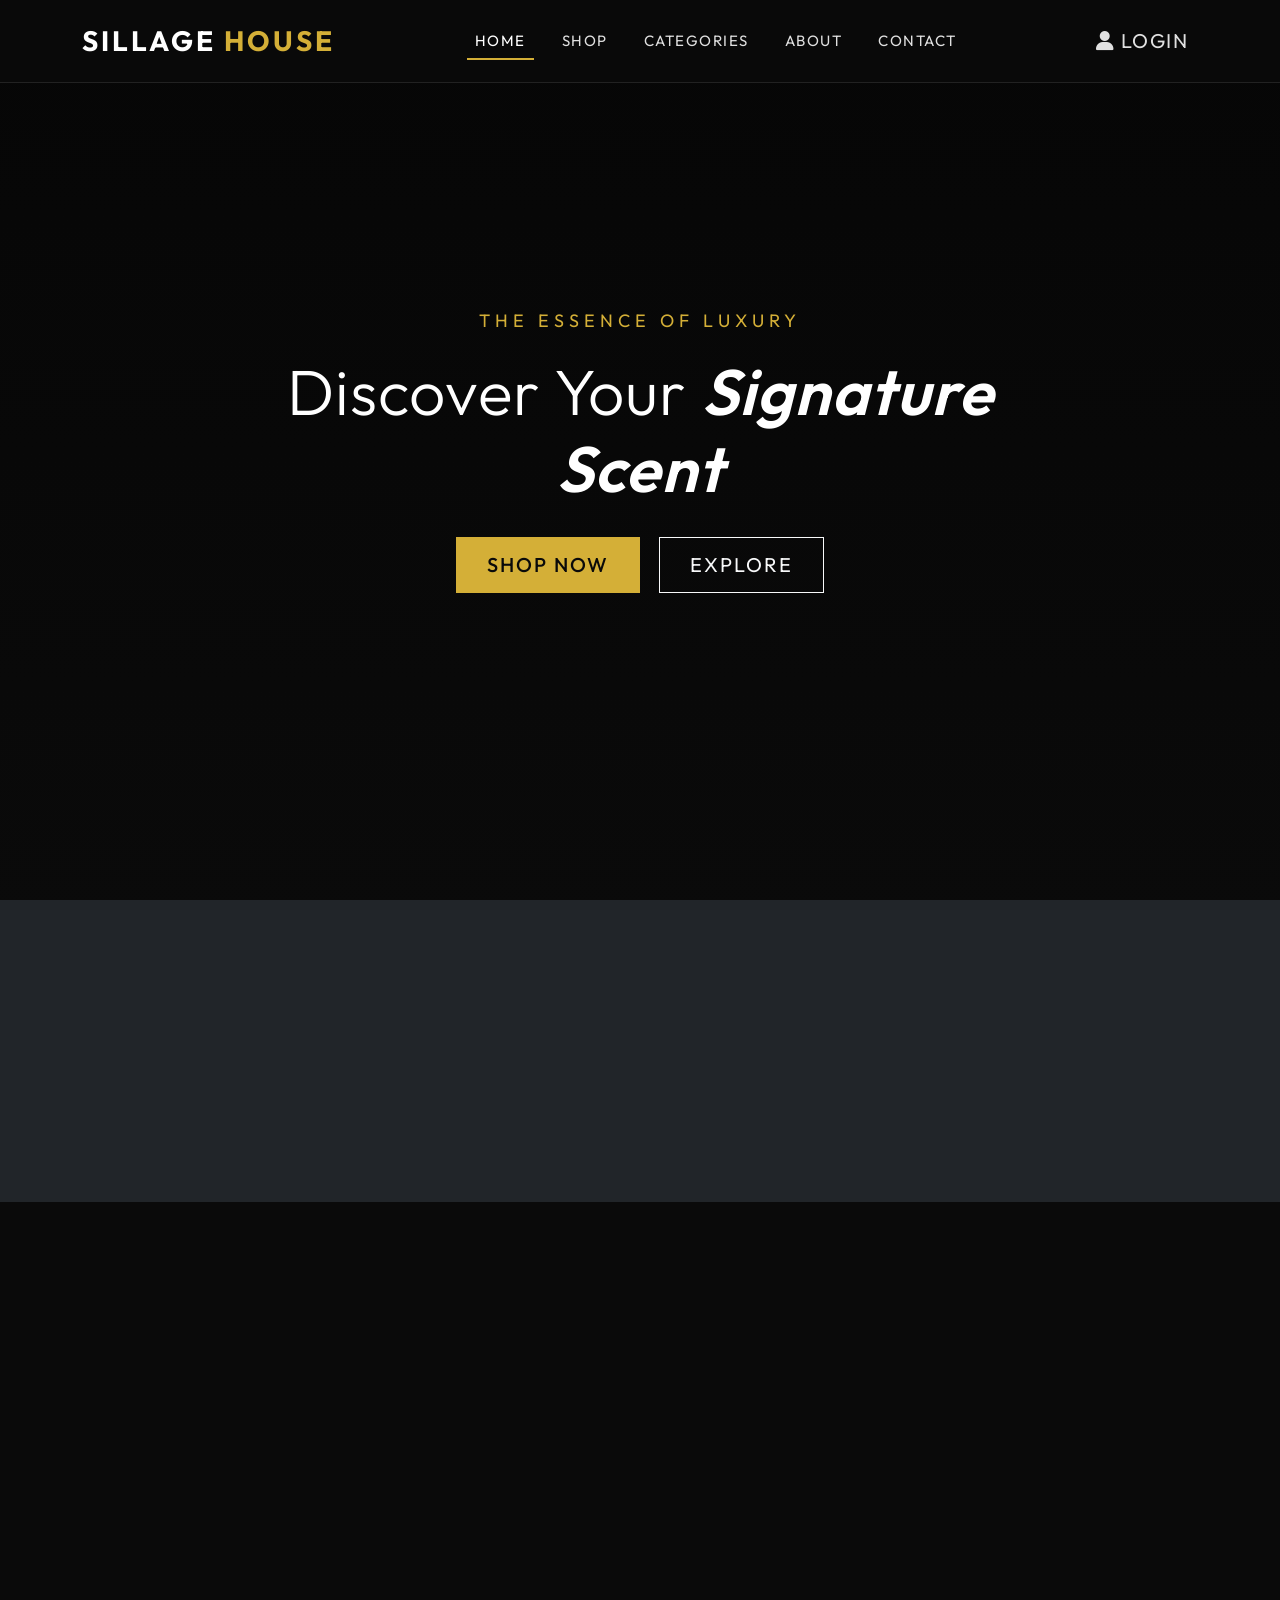
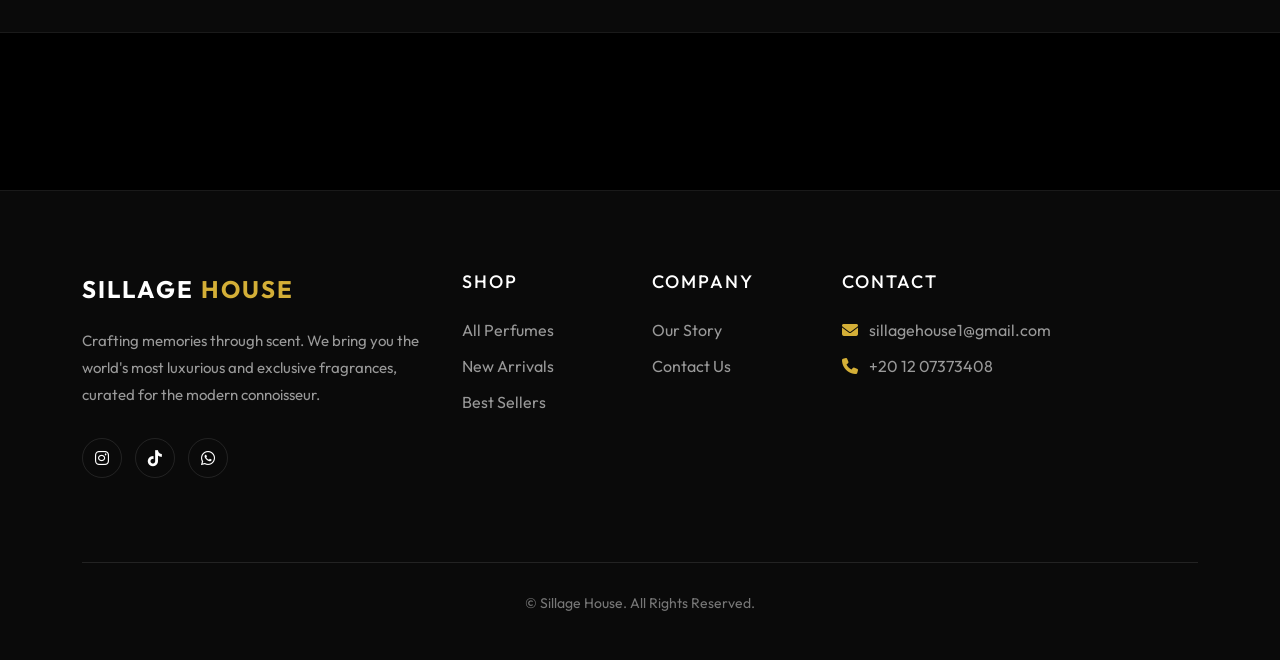
<file: index.html>
<!DOCTYPE html>
<html lang="en">
<head>
  <meta charset="UTF-8">
  <meta name="viewport" content="width=device-width, initial-scale=1.0">
  <title>Sillage House | Luxury Perfumes</title>
  
  <!-- Bootstrap 5 CSS -->
  <link href="https://cdn.jsdelivr.net/npm/bootstrap@5.3.0/dist/css/bootstrap.min.css" rel="stylesheet">
  <!-- Font Awesome -->
  <link rel="stylesheet" href="https://cdnjs.cloudflare.com/ajax/libs/font-awesome/6.4.0/css/all.min.css">
  
  <!-- Custom CSS -->
  <link rel="stylesheet" href="css/style.css">
  <link rel="stylesheet" href="css/responsive.css">
  <link rel="icon" type="image/jpeg" href="images/logo.jpg">
</head>
<body>

  <!-- Navbar -->
  <nav class="navbar navbar-expand-lg fixed-top">
    <div class="container">
      <a class="navbar-brand" href="index.html">Sillage <span>House</span></a>
      <button class="navbar-toggler" type="button" data-bs-toggle="collapse" data-bs-target="#navbarNav">
        <i class="fas fa-bars"></i>
      </button>
      
      <div class="collapse navbar-collapse" id="navbarNav">
        <ul class="navbar-nav mx-auto">
          <li class="nav-item"><a class="nav-link active" href="index.html">Home</a></li>
          <li class="nav-item"><a class="nav-link" href="shop.html">Shop</a></li>
          <li class="nav-item"><a class="nav-link" href="categories.html">Categories</a></li>
          <li class="nav-item"><a class="nav-link" href="about.html">About</a></li>
          <li class="nav-item"><a class="nav-link" href="contact.html">Contact</a></li>
        </ul>
        <div class="nav-icons d-flex">
          <div id="login-nav-item">
            <a href="login.html" class="nav-link"><i class="fas fa-user"></i> Login</a>
          </div>
        </div>
      </div>
    </div>
  </nav>

  <!-- Hero Section -->
  <section class="hero-section">
    <div class="hero-bg"></div>
    <div class="container relative">
      <div class="hero-content text-white">
        <span class="hero-subtitle">The Essence of Luxury</span>
        <h1 class="hero-title">Discover Your <strong>Signature Scent</strong></h1>
        <div class="hero-actions">
          <a href="shop.html" class="btn btn-gold btn-lg me-3">Shop Now</a>
          <a href="categories.html" class="btn btn-outline-light btn-lg" style="border-radius:0; padding:12px 30px; text-transform:uppercase; letter-spacing:2px;">Explore</a>
        </div>
      </div>
    </div>
  </section>

  <!-- Quote Section -->
  <section class="section-padding bg-dark text-center">
    <div class="container fade-in-section">
      <h2 class="text-gold" style="font-weight: 300; font-style: italic; font-size: 2rem; max-width: 800px; margin: 0 auto; line-height: 1.6;">
        "Welcome to the world of Sillage — where every scent is crafted to leave a signature, not just a fragrance."
      </h2>
    </div>
  </section>


  <!-- Promotional Banner -->
  <section class="promo-banner fade-in-section">
    <div class="container">
      <h2>The Exclusive Niche Collection</h2>
      <p class="text-white mb-4" style="max-width: 600px; margin: 0 auto; letter-spacing: 1px;">Discover our rarest blends curated for connoisseurs who demand nothing but absolute perfection.</p>
      <a href="shop.html" class="btn btn-outline-gold">Discover Collection</a>
    </div>
  </section>


  <!-- Brands/Logos Section -->
  <section class="py-5 bg-black border-top border-bottom" style="border-color: var(--glass-border) !important;">
    <div class="container fade-in-section">
      <div class="d-flex justify-content-between align-items-center flex-wrap" style="opacity: 0.5;">
        <h4 class="m-3 text-uppercase" style="letter-spacing: 3px;">Tom Ford</h4>
        <h4 class="m-3 text-uppercase" style="letter-spacing: 3px;">Chanel</h4>
        <h4 class="m-3 text-uppercase" style="letter-spacing: 3px;">Amouage</h4>
        <h4 class="m-3 text-uppercase" style="letter-spacing: 3px;">Dior</h4>
        <h4 class="m-3 text-uppercase" style="letter-spacing: 3px;">Arabian Oud</h4>
      </div>
    </div>
  </section>

  <!-- Footer -->
  <footer class="footer">
    <div class="container">
      <div class="row">
        <div class="col-lg-4 mb-4">
          <a href="index.html" class="footer-brand">Sillage <span>House</span></a>
          <p class="footer-text">
            Crafting memories through scent. We bring you the world's most luxurious and exclusive fragrances, curated for the modern connoisseur.
          </p>
          <div class="social-icons">
            <a href="https://www.instagram.com/houseofsillagee_?igsh=NWNzZWZ3c25vOTNz&utm_source=qr" target="_blank"><i class="fab fa-instagram"></i></a>
            <a href="https://www.tiktok.com/@the.house.of.sill" target="_blank"><i class="fab fa-tiktok"></i></a>
            <a href="https://wa.me/201207373408" target="_blank"><i class="fab fa-whatsapp"></i></a>
          </div>
        </div>
        <div class="col-lg-2 col-md-4 mb-4">
          <h4 class="footer-title">Shop</h4>
          <ul class="footer-links">
            <li><a href="shop.html">All Perfumes</a></li>
            <li><a href="categories.html">New Arrivals</a></li>
            <li><a href="categories.html">Best Sellers</a></li>
          </ul>
        </div>
        <div class="col-lg-2 col-md-4 mb-4">
          <h4 class="footer-title">Company</h4>
          <ul class="footer-links">
            <li><a href="about.html">Our Story</a></li>
            <li><a href="contact.html">Contact Us</a></li>
          </ul>
        </div>
        <div class="col-lg-4 col-md-4 mb-4">
          <h4 class="footer-title">Contact</h4>
          <ul class="footer-links">
            <li><a href="mailto:sillagehouse1@gmail.com"><i class="fas fa-envelope text-gold me-2"></i> sillagehouse1@gmail.com</a></li>
            <li><a href="tel:+201207373408"><i class="fas fa-phone text-gold me-2"></i> +20 12 07373408</a></li>
          </ul>
        </div>
      </div>
      <div class="footer-bottom">
        <p>&copy; Sillage House. All Rights Reserved.</p>
      </div>
    </div>
  </footer>

  <!-- Scripts -->
  <script src="https://cdn.jsdelivr.net/npm/bootstrap@5.3.0/dist/js/bootstrap.bundle.min.js"></script>
  <script src="js/products.js"></script>
  <script src="js/auth.js"></script>
  <script src="js/app.js"></script>
</body>
</html>
</file>
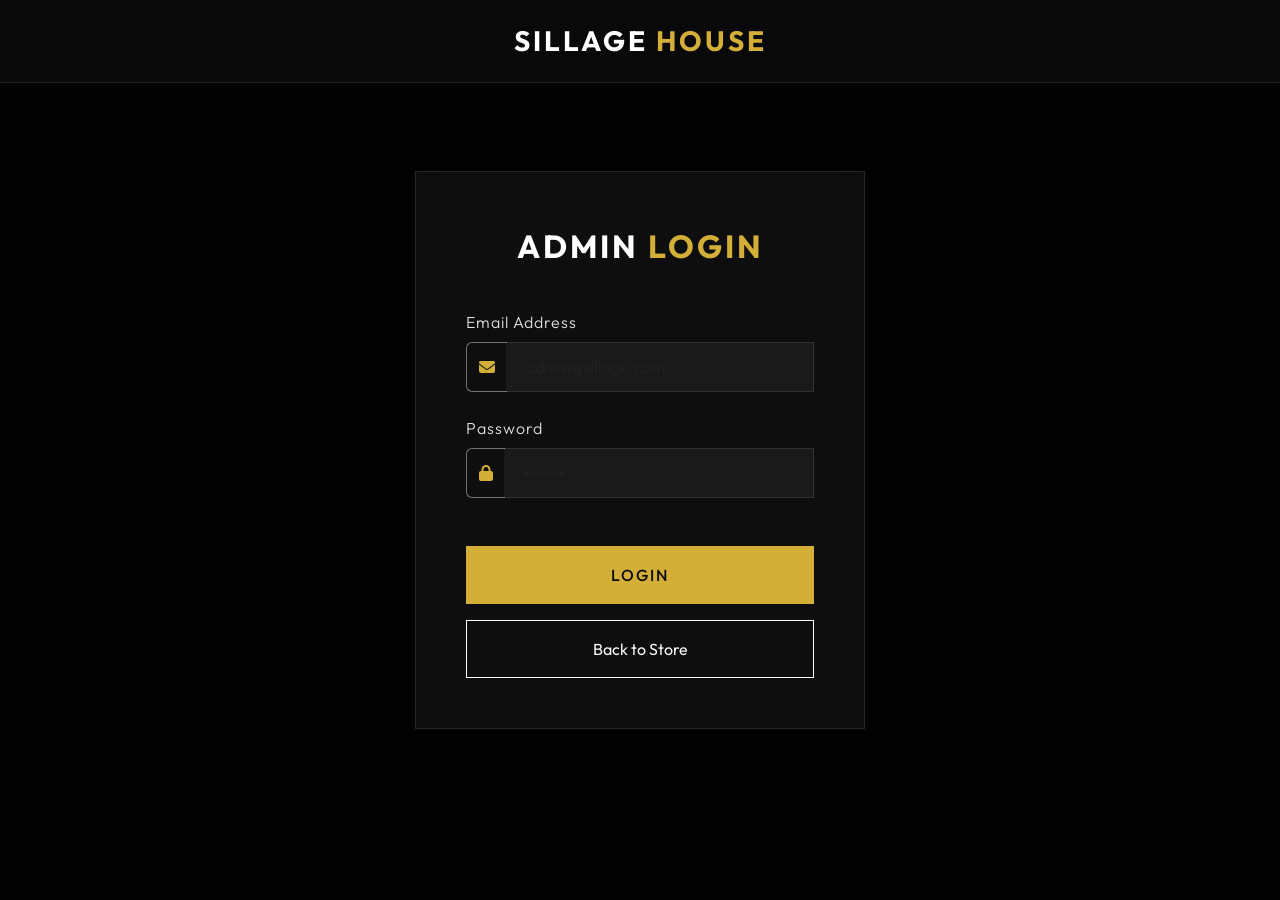
<file: admin.html>
<!DOCTYPE html>
<html lang="en">
<head>
  <meta charset="UTF-8">
  <meta name="viewport" content="width=device-width, initial-scale=1.0">
  <title>Admin Dashboard | Sillage House</title>
  
  <link href="https://cdn.jsdelivr.net/npm/bootstrap@5.3.0/dist/css/bootstrap.min.css" rel="stylesheet">
  <link rel="stylesheet" href="https://cdnjs.cloudflare.com/ajax/libs/font-awesome/6.4.0/css/all.min.css">
  
  <link rel="stylesheet" href="css/style.css">
  <link rel="stylesheet" href="css/responsive.css">
  <link rel="icon" type="image/jpeg" href="images/logo.jpg">
</head>
<body style="background-color: var(--primary-black);">

  <!-- Top Navbar -->
  <nav class="navbar navbar-expand-lg sticky-top border-bottom" style="border-color: var(--glass-border) !important;">
    <div class="container-fluid px-4">
      <a class="navbar-brand m-0" href="index.html">Sillage <span>Admin</span></a>
      
      <div class="d-flex align-items-center ms-auto">
        <span class="text-light me-4"><i class="fas fa-user-circle text-gold me-2"></i> Admin User</span>
        <button id="logout-btn" class="btn btn-outline-gold btn-sm" style="padding: 5px 15px;">Logout</button>
      </div>
    </div>
  </nav>

  <div class="container-fluid">
    <div class="row">
      
      <!-- Sidebar -->
      <div class="col-md-3 col-lg-2 admin-sidebar px-0">
        <div class="nav flex-column nav-pills" id="v-pills-tab" role="tablist" aria-orientation="vertical">
          <button class="nav-link text-start active" id="v-pills-dashboard-tab" data-bs-toggle="pill" data-bs-target="#v-pills-dashboard" type="button" role="tab" aria-selected="true">
            <i class="fas fa-tachometer-alt"></i> Dashboard
          </button>
          <button class="nav-link text-start" id="v-pills-products-tab" data-bs-toggle="pill" data-bs-target="#v-pills-products" type="button" role="tab" aria-selected="false">
            <i class="fas fa-box-open"></i> Products
          </button>
          <button class="nav-link text-start" id="v-pills-categories-tab" data-bs-toggle="pill" data-bs-target="#v-pills-categories" type="button" role="tab" aria-selected="false">
            <i class="fas fa-tags"></i> Categories
          </button>
        </div>
      </div>

      <!-- Main Content -->
      <div class="col-md-9 col-lg-10 admin-content">
        <div class="tab-content" id="v-pills-tabContent">
          
          <!-- Dashboard Tab -->
          <div class="tab-pane fade show active" id="v-pills-dashboard" role="tabpanel">
            <h2 class="text-white mb-4">Dashboard Overview</h2>
            
            <div class="row mb-5">
              <div class="col-md-6 mb-4 mb-md-0">
                <div class="bg-dark-glass stat-card">
                  <p>Total Products</p>
                  <h3 id="total-products-stat">0</h3>
                </div>
              </div>
              <div class="col-md-6 mb-4 mb-md-0">
                <div class="bg-dark-glass stat-card">
                  <p>Categories</p>
                  <h3 id="total-categories-stat">0</h3>
                </div>
              </div>
            </div>
            
            <div class="bg-dark-glass p-4 rounded">
              <h4 class="text-gold mb-3">Quick Actions</h4>
              <button class="btn btn-gold me-3" onclick="openAddModal()"><i class="fas fa-plus me-2"></i>Add New Product</button>
              <a href="shop.html" target="_blank" class="btn btn-outline-light"><i class="fas fa-external-link-alt me-2"></i>View Store</a>
            </div>
          </div>
          
          <!-- Products Tab -->
          <div class="tab-pane fade" id="v-pills-products" role="tabpanel">
            <div class="d-flex justify-content-between align-items-center mb-4">
              <h2 class="text-white m-0">Product Management</h2>
              <button class="btn btn-gold" onclick="openAddModal()"><i class="fas fa-plus me-2"></i> Add Product</button>
            </div>
            
            <div class="table-responsive bg-dark-glass p-4 rounded">
              <table class="table table-dark table-hover" id="admin-product-table">
                <thead>
                  <tr>
                    <th>ID</th>
                    <th>Image</th>
                    <th>Name</th>
                    <th>Brand</th>
                    <th>Category</th>
                    <th>Price</th>
                    <th>Actions</th>
                  </tr>
                </thead>
                <tbody>
                  <!-- Injected by JS -->
                </tbody>
              </table>
            </div>
          </div>
          
          <!-- Categories Tab -->
          <div class="tab-pane fade" id="v-pills-categories" role="tabpanel">
            <div class="d-flex justify-content-between align-items-center mb-4">
              <h2 class="text-white m-0">Categories Management</h2>
              <button class="btn btn-gold" onclick="openCategoryModal()"><i class="fas fa-plus me-2"></i> Add Category</button>
            </div>
            
            <div class="mb-4">
              <input type="text" class="form-control bg-dark text-white border-secondary" id="category-search" placeholder="Search categories...">
            </div>

            <div class="table-responsive bg-dark-glass p-4 rounded">
              <table class="table table-dark table-hover" id="admin-category-table">
                <thead>
                  <tr>
                    <th>Category Name</th>
                    <th>Actions</th>
                  </tr>
                </thead>
                <tbody>
                  <!-- Injected by JS -->
                </tbody>
              </table>
            </div>
          </div>
          
        </div>
      </div>
    </div>
  </div>

  <!-- Product Modal -->
  <div class="modal fade" id="productModal" tabindex="-1" aria-labelledby="productModalLabel" aria-hidden="true">
    <div class="modal-dialog modal-lg">
      <div class="modal-content">
        <form id="product-form">
          <div class="modal-header">
            <h5 class="modal-title text-gold" id="productModalLabel">Add/Edit Product</h5>
            <button type="button" class="btn-close" data-bs-dismiss="modal" aria-label="Close"></button>
          </div>
          <div class="modal-body p-4">
            <div class="row">
              <div class="col-md-6 mb-3">
                <label class="form-label">Product Name *</label>
                <input type="text" class="form-control" id="p-name" required>
              </div>
              <div class="col-md-6 mb-3">
                <label class="form-label">Brand *</label>
                <input type="text" class="form-control" id="p-brand" required>
              </div>
            </div>
            
            <div class="row">
              <div class="col-md-3 mb-3">
                <label class="form-label">Price ($) *</label>
                <input type="number" step="0.01" class="form-control" id="p-price" required>
              </div>
              <div class="col-md-3 mb-3">
                <label class="form-label">Old Price ($)</label>
                <input type="number" step="0.01" class="form-control" id="p-oldprice">
              </div>
              <div class="col-md-3 mb-3">
                <label class="form-label">Category</label>
                <select class="form-select bg-dark text-white border-secondary" id="p-category">
                  <option value="Uncategorized">Uncategorized</option>
                </select>
              </div>
              <div class="col-md-3 mb-3">
                <label class="form-label">Volume</label>
                <input type="number" class="form-control" id="p-volume" value="100" required>
              </div>
            </div>
            
            <div class="mb-3">
              <label class="form-label">Image URLs * <small class="text-secondary">(Enter URL and click Add)</small></label>
              <div class="input-group">
                <input type="text" class="form-control bg-dark text-white border-secondary" id="p-image-url-input" placeholder="https://example.com/image.jpg">
                <button class="btn btn-outline-gold" type="button" id="p-add-image-url">Add URL</button>
              </div>
              <div id="image-preview-container" class="mt-3 d-flex flex-wrap gap-2">
                <!-- Previews injected here -->
              </div>
            </div>
            
            <div class="mb-4">
              <label class="form-label">Description (Optional)</label>
              <textarea class="form-control" id="p-desc" rows="4"></textarea>
            </div>
            
            <div class="row">
              <div class="col-md-6 mb-3">
                <div class="form-check">
                  <input class="form-check-input" type="checkbox" id="p-new">
                  <label class="form-check-label text-light">Mark as New Arrival</label>
                </div>
              </div>
              <div class="col-md-6 mb-3">
                <div class="form-check">
                  <input class="form-check-input" type="checkbox" id="p-bestseller">
                  <label class="form-check-label text-light">Mark as Best Seller</label>
                </div>
              </div>
            </div>
          </div>
          <div class="modal-footer">
            <button type="button" class="btn btn-outline-light" data-bs-dismiss="modal" style="border-radius: 0;">Cancel</button>
            <button type="submit" class="btn btn-gold">Save Product</button>
          </div>
        </form>
      </div>
    </div>
  </div>

  <!-- Category Modal -->
  <div class="modal fade" id="categoryModal" tabindex="-1" aria-labelledby="categoryModalLabel" aria-hidden="true">
    <div class="modal-dialog">
      <div class="modal-content">
        <form id="category-form">
          <div class="modal-header">
            <h5 class="modal-title text-gold" id="categoryModalLabel">Add/Edit Category</h5>
            <button type="button" class="btn-close" data-bs-dismiss="modal" aria-label="Close"></button>
          </div>
          <div class="modal-body p-4">
            <div class="mb-3">
              <label class="form-label">Category Name *</label>
              <input type="text" class="form-control" id="c-name" required>
              <input type="hidden" id="c-old-name">
            </div>
          </div>
          <div class="modal-footer">
            <button type="button" class="btn btn-outline-light" data-bs-dismiss="modal" style="border-radius: 0;">Cancel</button>
            <button type="submit" class="btn btn-gold">Save Category</button>
          </div>
        </form>
      </div>
    </div>
  </div>

  <script src="https://cdn.jsdelivr.net/npm/bootstrap@5.3.0/dist/js/bootstrap.bundle.min.js"></script>
  <script src="js/products.js"></script>
  <script src="js/auth.js"></script>
  <script src="js/admin.js"></script>
</body>
</html>
</file>
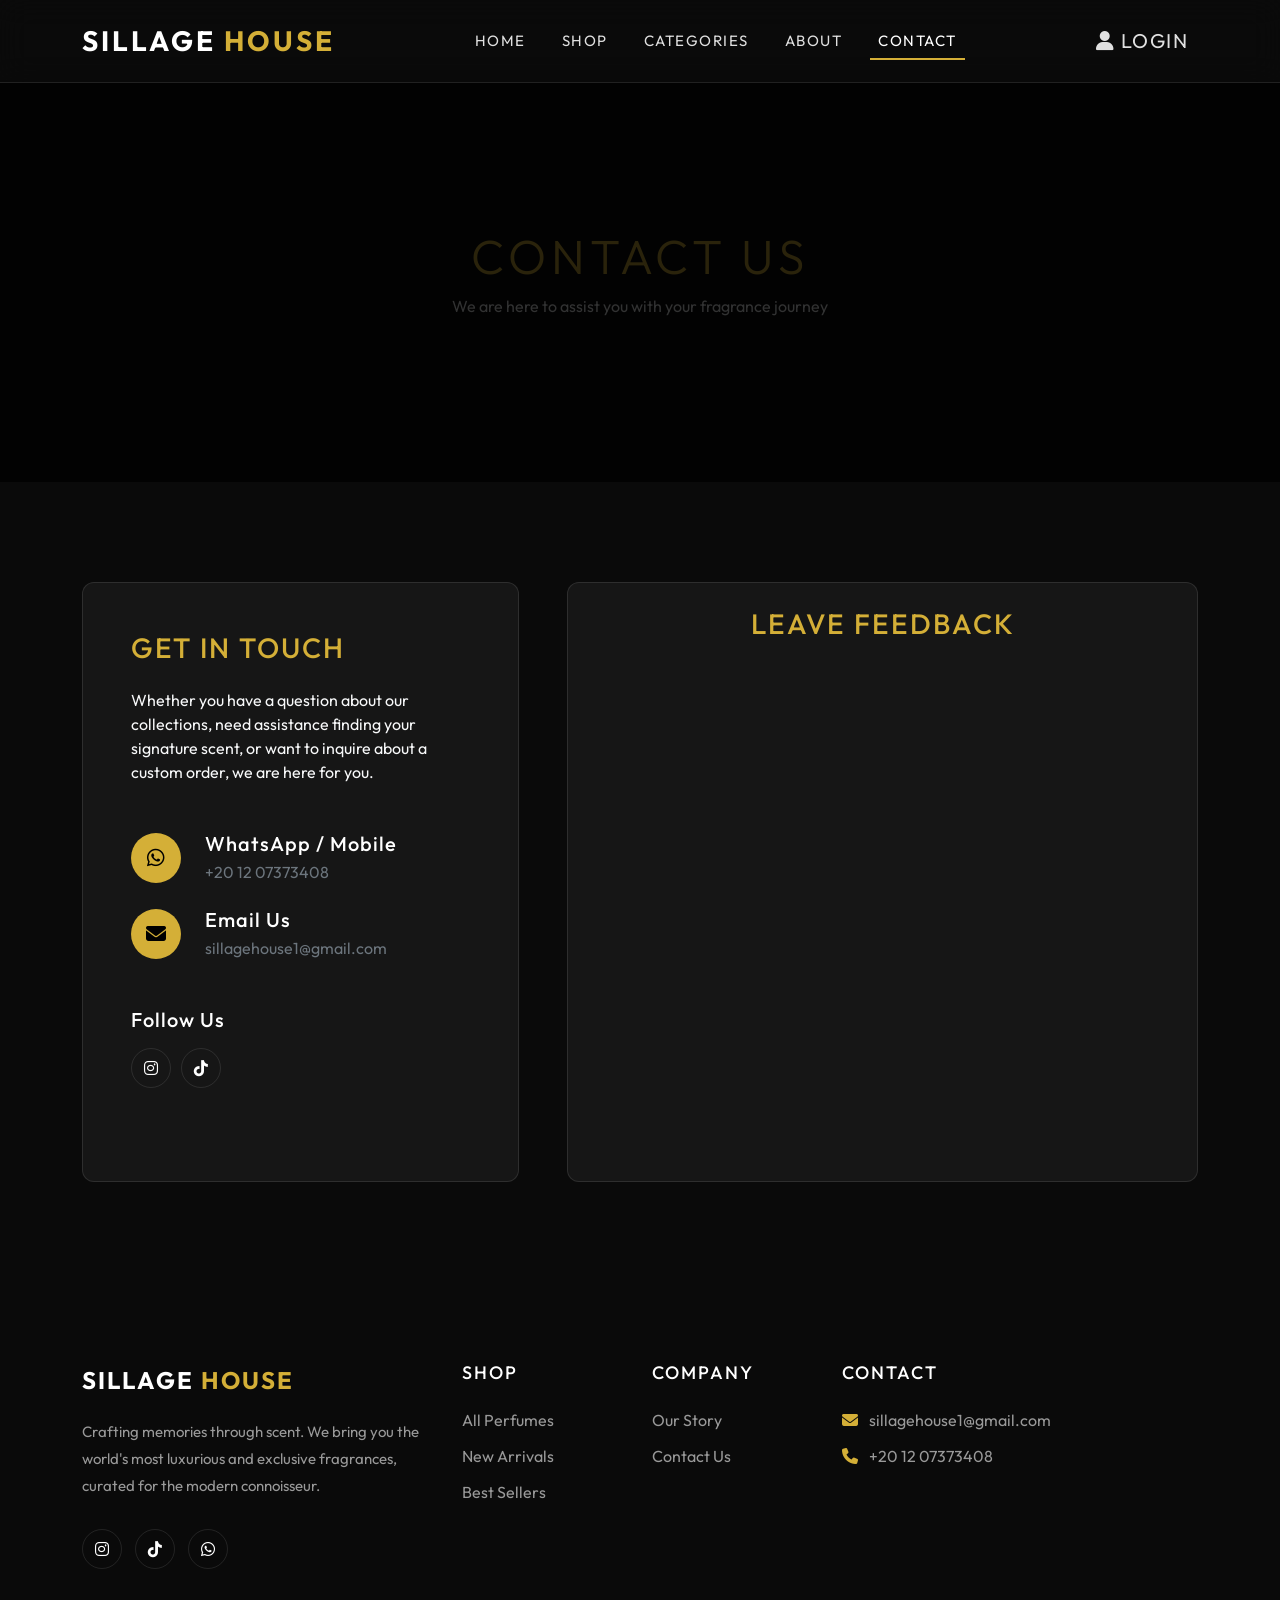
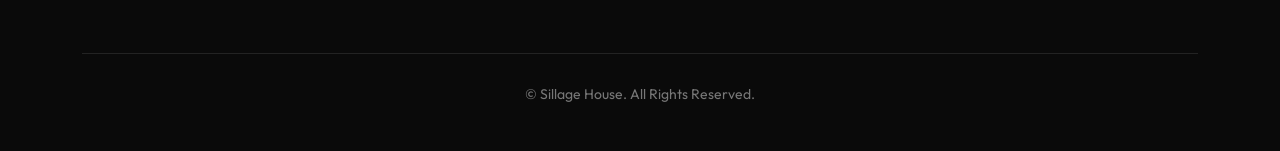
<file: contact.html>
<!DOCTYPE html>
<html lang="en">
<head>
  <meta charset="UTF-8">
  <meta name="viewport" content="width=device-width, initial-scale=1.0">
  <title>Contact Us | Sillage House</title>
  
  <link href="https://cdn.jsdelivr.net/npm/bootstrap@5.3.0/dist/css/bootstrap.min.css" rel="stylesheet">
  <link rel="stylesheet" href="https://cdnjs.cloudflare.com/ajax/libs/font-awesome/6.4.0/css/all.min.css">
  
  <link rel="stylesheet" href="css/style.css">
  <link rel="stylesheet" href="css/responsive.css">
  <link rel="icon" type="image/jpeg" href="images/logo.jpg">
</head>
<body>

  <!-- Navbar -->
  <nav class="navbar navbar-expand-lg fixed-top" style="background: rgba(10, 10, 10, 0.95) !important;">
    <div class="container">
      <a class="navbar-brand" href="index.html">Sillage <span>House</span></a>
      <button class="navbar-toggler" type="button" data-bs-toggle="collapse" data-bs-target="#navbarNav">
        <i class="fas fa-bars"></i>
      </button>
      
      <div class="collapse navbar-collapse" id="navbarNav">
        <ul class="navbar-nav mx-auto">
          <li class="nav-item"><a class="nav-link" href="index.html">Home</a></li>
          <li class="nav-item"><a class="nav-link" href="shop.html">Shop</a></li>
          <li class="nav-item"><a class="nav-link" href="categories.html">Categories</a></li>
          <li class="nav-item"><a class="nav-link" href="about.html">About</a></li>
          <li class="nav-item"><a class="nav-link active" href="contact.html">Contact</a></li>
        </ul>
        <div class="nav-icons d-flex">
          <div id="login-nav-item">
            <a href="login.html" class="nav-link"><i class="fas fa-user"></i> Login</a>
          </div>
        </div>
      </div>
    </div>
  </nav>

  <!-- Page Header -->
  <section class="section-padding" style="margin-top: 80px; background: url('https://images.unsplash.com/photo-1615634260167-c8cd6f5a0846?q=80&w=2000&auto=format&fit=crop') center/cover; position:relative;">
    <div style="position:absolute; top:0; left:0; width:100%; height:100%; background:rgba(0,0,0,0.8);"></div>
    <div class="container relative z-1 text-center py-5">
      <h1 class="text-gold text-uppercase" style="letter-spacing: 5px; font-weight: 300; font-size: 3rem;">Contact Us</h1>
      <p class="text-light">We are here to assist you with your fragrance journey</p>
    </div>
  </section>

  <!-- Contact Content -->
  <section class="section-padding">
    <div class="container">
      <div class="row g-5">
        
        <!-- Contact Info -->
        <div class="col-lg-5 fade-in-section">
          <div class="bg-dark-glass p-5 h-100" style="border-radius: 12px;">
            <h3 class="text-gold text-uppercase mb-4" style="letter-spacing: 2px;">Get In Touch</h3>
            <p class="text-light mb-5">Whether you have a question about our collections, need assistance finding your signature scent, or want to inquire about a custom order, we are here for you.</p>
            
            <div class="d-flex align-items-center mb-4">
              <div class="bg-gold text-black d-flex justify-content-center align-items-center" style="width: 50px; height: 50px; border-radius: 50%;">
                <i class="fab fa-whatsapp fs-5"></i>
              </div>
              <div class="ms-4">
                <h5 class="text-white mb-1">WhatsApp / Mobile</h5>
                <a href="https://wa.me/201207373408" target="_blank" class="text-secondary mb-0">+20 12 07373408</a>
              </div>
            </div>
            
            <div class="d-flex align-items-center mb-5">
              <div class="bg-gold text-black d-flex justify-content-center align-items-center" style="width: 50px; height: 50px; border-radius: 50%;">
                <i class="fas fa-envelope fs-5"></i>
              </div>
              <div class="ms-4">
                <h5 class="text-white mb-1">Email Us</h5>
                <a href="mailto:sillagehouse1@gmail.com" class="text-secondary mb-0">sillagehouse1@gmail.com</a>
              </div>
            </div>
            
            <h5 class="text-white mb-3">Follow Us</h5>
            <div class="social-icons d-flex">
              <a href="https://www.instagram.com/houseofsillagee_?igsh=NWNzZWZ3c25vOTNz&utm_source=qr" target="_blank"><i class="fab fa-instagram"></i></a>
              <a href="https://www.tiktok.com/@the.house.of.sill" target="_blank"><i class="fab fa-tiktok"></i></a>
            </div>
          </div>
        </div>

        <!-- Google Form Feedback -->
        <div class="col-lg-7 fade-in-section">
          <div class="bg-dark-glass p-4 h-100 d-flex flex-column" style="border-radius: 12px; min-height: 600px;">
            <h3 class="text-gold text-uppercase mb-4 text-center" style="letter-spacing: 2px;">Leave Feedback</h3>
            <div class="flex-grow-1 w-100" style="position: relative; overflow: hidden; border-radius: 8px;">
              <iframe src="https://docs.google.com/forms/d/e/1FAIpQLScS5fPzo7LsB0ePxgeLP-1y1MvnGVU20Ac1zDb7rOJI5xG9QQ/viewform?embedded=true" width="100%" height="100%" frameborder="0" marginheight="0" marginwidth="0" style="position: absolute; top: 0; left: 0; right: 0; bottom: 0;">Loading…</iframe>
            </div>
          </div>
        </div>
        
      </div>
    </div>
  </section>

  <!-- Footer -->
  <footer class="footer">
    <div class="container">
      <div class="row">
        <div class="col-lg-4 mb-4">
          <a href="index.html" class="footer-brand">Sillage <span>House</span></a>
          <p class="footer-text">
            Crafting memories through scent. We bring you the world's most luxurious and exclusive fragrances, curated for the modern connoisseur.
          </p>
          <div class="social-icons">
            <a href="https://www.instagram.com/houseofsillagee_?igsh=NWNzZWZ3c25vOTNz&utm_source=qr" target="_blank"><i class="fab fa-instagram"></i></a>
            <a href="https://www.tiktok.com/@the.house.of.sill" target="_blank"><i class="fab fa-tiktok"></i></a>
            <a href="https://wa.me/201207373408" target="_blank"><i class="fab fa-whatsapp"></i></a>
          </div>
        </div>
        <div class="col-lg-2 col-md-4 mb-4">
          <h4 class="footer-title">Shop</h4>
          <ul class="footer-links">
            <li><a href="shop.html">All Perfumes</a></li>
            <li><a href="categories.html">New Arrivals</a></li>
            <li><a href="categories.html">Best Sellers</a></li>
          </ul>
        </div>
        <div class="col-lg-2 col-md-4 mb-4">
          <h4 class="footer-title">Company</h4>
          <ul class="footer-links">
            <li><a href="about.html">Our Story</a></li>
            <li><a href="contact.html">Contact Us</a></li>
          </ul>
        </div>
        <div class="col-lg-4 col-md-4 mb-4">
          <h4 class="footer-title">Contact</h4>
          <ul class="footer-links">
            <li><a href="mailto:sillagehouse1@gmail.com"><i class="fas fa-envelope text-gold me-2"></i> sillagehouse1@gmail.com</a></li>
            <li><a href="tel:+201207373408"><i class="fas fa-phone text-gold me-2"></i> +20 12 07373408</a></li>
          </ul>
        </div>
      </div>
      <div class="footer-bottom">
        <p>&copy; Sillage House. All Rights Reserved.</p>
      </div>
    </div>
  </footer>

  <script src="https://cdn.jsdelivr.net/npm/bootstrap@5.3.0/dist/js/bootstrap.bundle.min.js"></script>
  <script src="js/auth.js"></script>
  <script src="js/app.js"></script>
</body>
</html>
</file>
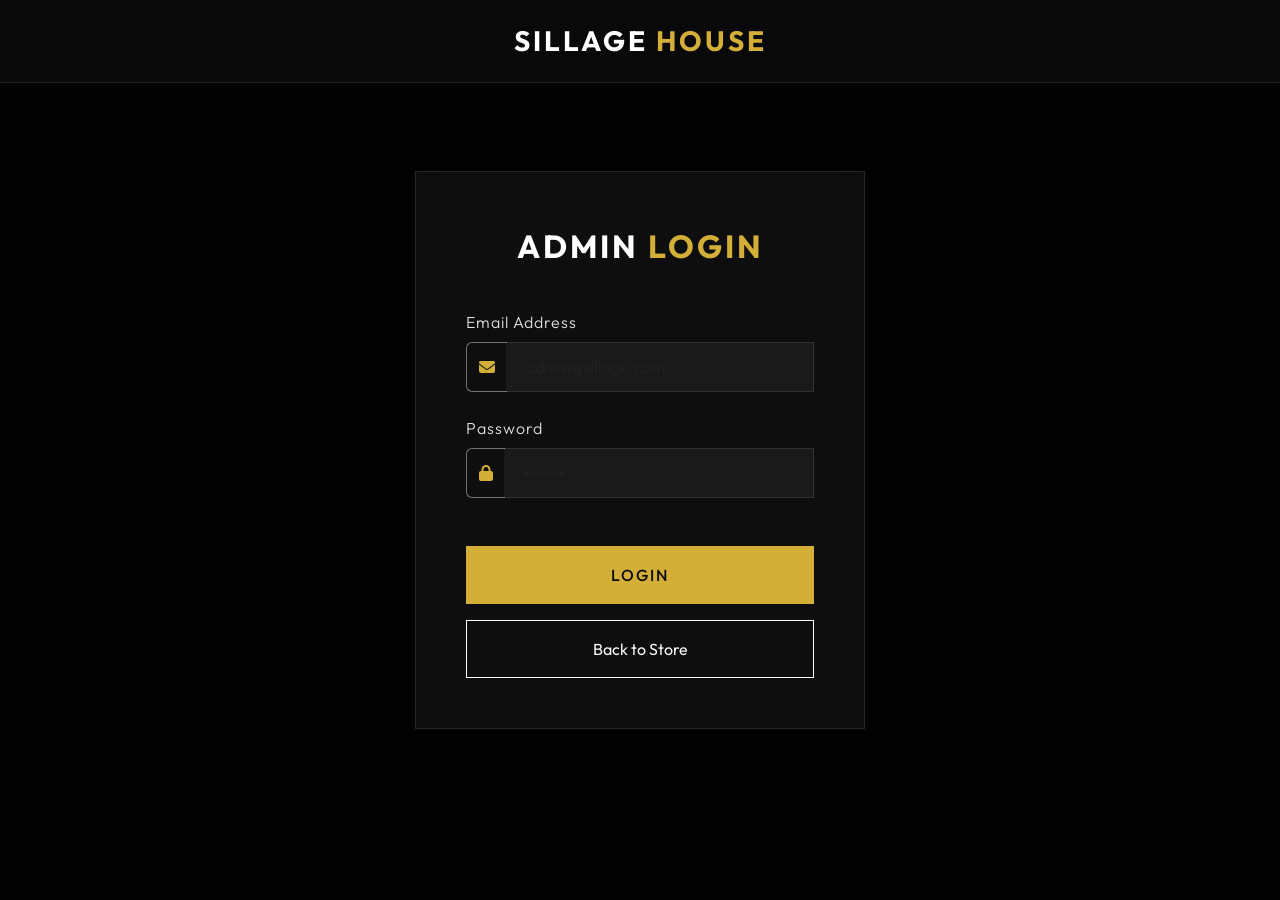
<file: login.html>
<!DOCTYPE html>
<html lang="en">
<head>
  <meta charset="UTF-8">
  <meta name="viewport" content="width=device-width, initial-scale=1.0">
  <title>Admin Login | Sillage House</title>
  
  <link href="https://cdn.jsdelivr.net/npm/bootstrap@5.3.0/dist/css/bootstrap.min.css" rel="stylesheet">
  <link rel="stylesheet" href="https://cdnjs.cloudflare.com/ajax/libs/font-awesome/6.4.0/css/all.min.css">
  
  <link rel="stylesheet" href="css/style.css">
  <link rel="stylesheet" href="css/responsive.css">
  <link rel="icon" type="image/jpeg" href="images/logo.jpg">
</head>
<body>

  <!-- Minimal Navbar for Login -->
  <nav class="navbar navbar-expand-lg fixed-top" style="background: rgba(10, 10, 10, 0.95) !important;">
    <div class="container justify-content-center">
      <a class="navbar-brand m-0" href="index.html">Sillage <span>House</span></a>
    </div>
  </nav>

  <div class="login-wrapper">
    <div class="login-card bg-dark-glass fade-in-section">
      <div class="login-logo">
        Admin <span class="text-gold">Login</span>
      </div>
      
      <div id="login-error" class="alert alert-danger d-none text-center" style="background: rgba(220, 53, 69, 0.2); border-color: #dc3545; color: #fff;">
        Invalid credentials.
      </div>
      
      <form id="login-form">
        <div class="mb-4">
          <label class="form-label">Email Address</label>
          <div class="input-group">
            <span class="input-group-text bg-transparent border-end-0 border-secondary text-gold">
              <i class="fas fa-envelope"></i>
            </span>
            <input type="email" id="admin-email" class="form-control border-start-0" required placeholder="admin@sillage.com">
          </div>
        </div>
        
        <div class="mb-5">
          <label class="form-label">Password</label>
          <div class="input-group">
            <span class="input-group-text bg-transparent border-end-0 border-secondary text-gold">
              <i class="fas fa-lock"></i>
            </span>
            <input type="password" id="admin-pass" class="form-control border-start-0" required placeholder="••••••••">
          </div>
        </div>
        
        <button type="submit" class="btn btn-gold w-100 py-3 mb-3">Login</button>
        <a href="index.html" class="btn btn-outline-light w-100 py-3" style="border-radius: 0;">Back to Store</a>
      </form>
    </div>
  </div>

  <script src="https://cdn.jsdelivr.net/npm/bootstrap@5.3.0/dist/js/bootstrap.bundle.min.js"></script>
  <script src="js/auth.js"></script>
  <script src="js/app.js"></script>
  <script>
    document.addEventListener('DOMContentLoaded', () => {
      // Redirect if already logged in
      if (typeof AuthService !== 'undefined') {
        AuthService.redirectIfAuthenticated();
      }
      
      const loginForm = document.getElementById('login-form');
      const errorMsg = document.getElementById('login-error');
      
      loginForm.addEventListener('submit', (e) => {
        e.preventDefault();
        
        const email = document.getElementById('admin-email').value;
        const pass = document.getElementById('admin-pass').value;
        
        if (AuthService.login(email, pass)) {
          window.location.href = 'admin.html';
        } else {
          errorMsg.classList.remove('d-none');
          // Add shake animation
          const card = document.querySelector('.login-card');
          card.style.transform = 'translateX(-10px)';
          setTimeout(() => card.style.transform = 'translateX(10px)', 100);
          setTimeout(() => card.style.transform = 'translateX(-10px)', 200);
          setTimeout(() => card.style.transform = 'translateX(10px)', 300);
          setTimeout(() => card.style.transform = 'none', 400);
        }
      });
    });
  </script>
</body>
</html>
</file>
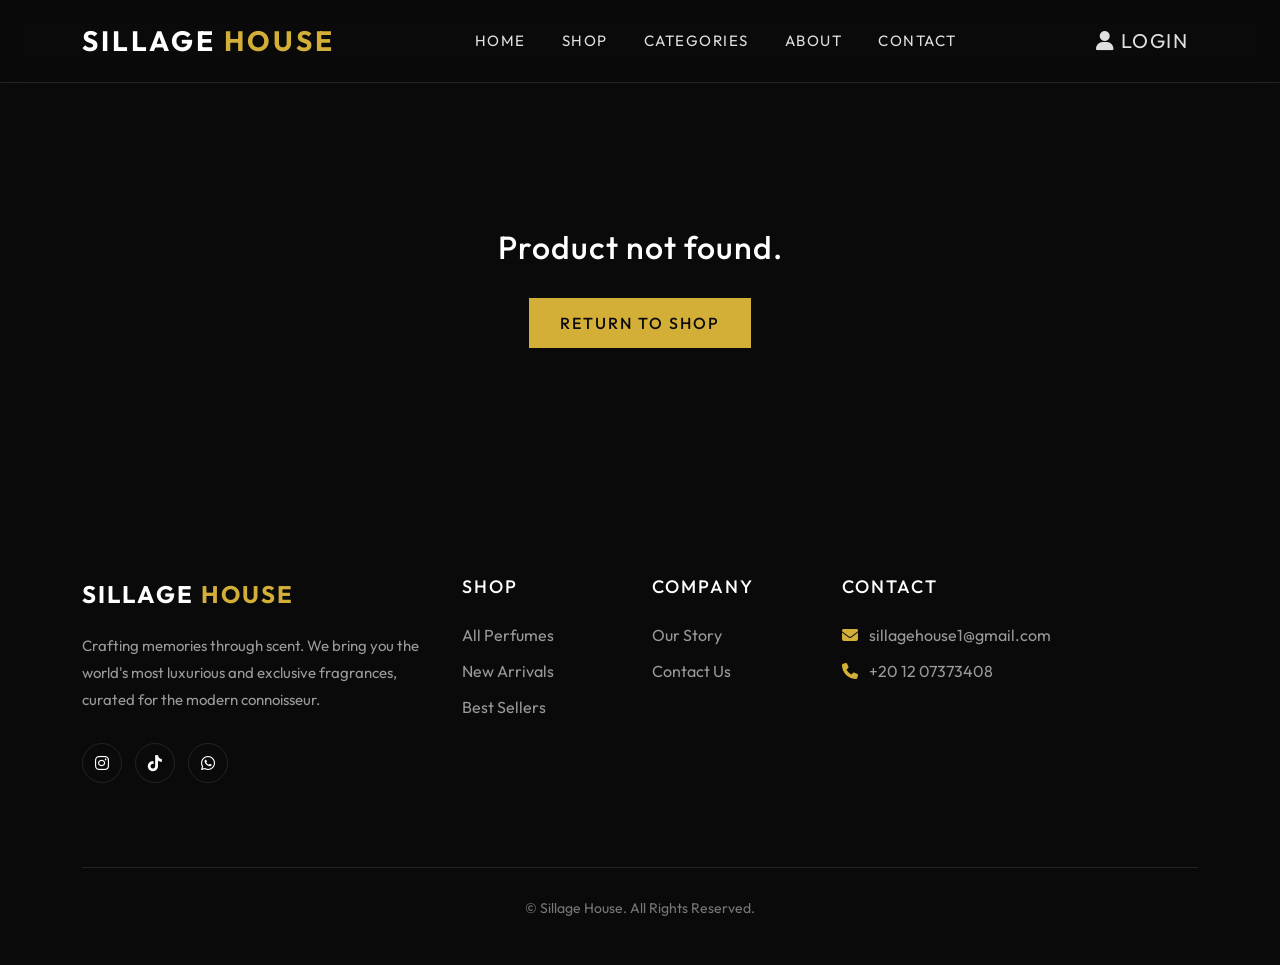
<file: product.html>
<!DOCTYPE html>
<html lang="en">
<head>
  <meta charset="UTF-8">
  <meta name="viewport" content="width=device-width, initial-scale=1.0">
  <title>Product Details | Sillage House</title>
  
  <link href="https://cdn.jsdelivr.net/npm/bootstrap@5.3.0/dist/css/bootstrap.min.css" rel="stylesheet">
  <link rel="stylesheet" href="https://cdnjs.cloudflare.com/ajax/libs/font-awesome/6.4.0/css/all.min.css">
  
  <link rel="stylesheet" href="css/style.css">
  <link rel="stylesheet" href="css/responsive.css">
  <link rel="icon" type="image/jpeg" href="images/logo.jpg">
</head>
<body>

  <!-- Navbar -->
  <nav class="navbar navbar-expand-lg fixed-top" style="background: rgba(10, 10, 10, 0.95) !important;">
    <div class="container">
      <a class="navbar-brand" href="index.html">Sillage <span>House</span></a>
      <button class="navbar-toggler" type="button" data-bs-toggle="collapse" data-bs-target="#navbarNav">
        <i class="fas fa-bars"></i>
      </button>
      
      <div class="collapse navbar-collapse" id="navbarNav">
        <ul class="navbar-nav mx-auto">
          <li class="nav-item"><a class="nav-link" href="index.html">Home</a></li>
          <li class="nav-item"><a class="nav-link" href="shop.html">Shop</a></li>
          <li class="nav-item"><a class="nav-link" href="categories.html">Categories</a></li>
          <li class="nav-item"><a class="nav-link" href="about.html">About</a></li>
          <li class="nav-item"><a class="nav-link" href="contact.html">Contact</a></li>
        </ul>
        <div class="nav-icons d-flex">
          <div id="login-nav-item">
            <a href="login.html" class="nav-link"><i class="fas fa-user"></i> Login</a>
          </div>
        </div>
      </div>
    </div>
  </nav>

  <!-- Product Details Section -->
  <section class="section-padding" style="margin-top: 80px;">
    <div class="container" id="product-detail-container">
      <!-- Injected by JS -->
      <div class="text-center py-5 text-light">Loading product...</div>
    </div>
  </section>


  <!-- Footer -->
  <footer class="footer">
    <div class="container">
      <div class="row">
        <div class="col-lg-4 mb-4">
          <a href="index.html" class="footer-brand">Sillage <span>House</span></a>
          <p class="footer-text">
            Crafting memories through scent. We bring you the world's most luxurious and exclusive fragrances, curated for the modern connoisseur.
          </p>
          <div class="social-icons">
            <a href="https://www.instagram.com/houseofsillagee_?igsh=NWNzZWZ3c25vOTNz&utm_source=qr" target="_blank"><i class="fab fa-instagram"></i></a>
            <a href="https://www.tiktok.com/@the.house.of.sill" target="_blank"><i class="fab fa-tiktok"></i></a>
            <a href="https://wa.me/201207373408" target="_blank"><i class="fab fa-whatsapp"></i></a>
          </div>
        </div>
        <!-- (Standard Footer Links omitted for brevity, keeping brand and social) -->
        <div class="col-lg-2 col-md-4 mb-4">
          <h4 class="footer-title">Shop</h4>
          <ul class="footer-links">
            <li><a href="shop.html">All Perfumes</a></li>
            <li><a href="categories.html">New Arrivals</a></li>
            <li><a href="categories.html">Best Sellers</a></li>
          </ul>
        </div>
        <div class="col-lg-2 col-md-4 mb-4">
          <h4 class="footer-title">Company</h4>
          <ul class="footer-links">
            <li><a href="about.html">Our Story</a></li>
            <li><a href="contact.html">Contact Us</a></li>
          </ul>
        </div>
        <div class="col-lg-4 col-md-4 mb-4">
          <h4 class="footer-title">Contact</h4>
          <ul class="footer-links">
            <li><a href="mailto:sillagehouse1@gmail.com"><i class="fas fa-envelope text-gold me-2"></i> sillagehouse1@gmail.com</a></li>
            <li><a href="tel:+201207373408"><i class="fas fa-phone text-gold me-2"></i> +20 12 07373408</a></li>
          </ul>
        </div>
      </div>
      <div class="footer-bottom">
        <p>&copy; Sillage House. All Rights Reserved.</p>
      </div>
    </div>
  </footer>

  <script src="https://cdn.jsdelivr.net/npm/bootstrap@5.3.0/dist/js/bootstrap.bundle.min.js"></script>
  <script src="js/products.js"></script>
  <script src="js/auth.js"></script>
  <script src="js/app.js"></script>
  <script>
    document.addEventListener('DOMContentLoaded', () => {
      const urlParams = new URLSearchParams(window.location.search);
      const id = urlParams.get('id');
      
      const container = document.getElementById('product-detail-container');
      const relatedContainer = document.getElementById('related-products');
      
      if (!id) {
        container.innerHTML = '<div class="text-center py-5"><h2 class="text-white">Product not found.</h2><a href="shop.html" class="btn btn-gold mt-4">Return to Shop</a></div>';
        return;
      }
      
      const product = ProductService.getProductById(id);
      
      if (!product) {
        container.innerHTML = '<div class="text-center py-5"><h2 class="text-white">Product not found.</h2><a href="shop.html" class="btn btn-gold mt-4">Return to Shop</a></div>';
        return;
      }
      
      // Update Title
      document.title = `${product.name} | Sillage House`;
      
      const priceHTML = product.oldPrice 
        ? `<span class="old-price" style="font-size:20px;">$${parseFloat(product.oldPrice).toFixed(2)}</span> $${parseFloat(product.price).toFixed(2)}`
        : `$${parseFloat(product.price).toFixed(2)}`;
        
      const badgeHTML = product.isNew ? '<div class="discount-badge">New</div>' : 
                        (product.oldPrice ? '<div class="discount-badge">Sale</div>' : '');
      
      // Image gallery logic
      const mainImage = product.images && product.images.length > 0 ? product.images[0] : 'https://images.unsplash.com/photo-1594035910387-fea47794261f?q=80&w=600&auto=format&fit=crop';
      
      let thumbsHTML = '';
      if (product.images && product.images.length > 1) {
        thumbsHTML = '<div class="d-flex mt-3 gap-2 flex-wrap">';
        product.images.forEach((img, idx) => {
          thumbsHTML += `<img src="${img}" class="img-thumbnail" style="width: 80px; height: 80px; object-fit: cover; cursor: pointer; background-color: var(--secondary-black); border-color: var(--glass-border);" onclick="document.getElementById('main-product-img').src='${img}'">`;
        });
        thumbsHTML += '</div>';
      }
      
      container.innerHTML = `
        <div class="row align-items-center fade-in-section is-visible">
          <div class="col-lg-6 mb-5 mb-lg-0">
            <div class="product-gallery">
              ${badgeHTML}
              <img id="main-product-img" src="${mainImage}" alt="${product.name}">
            </div>
            ${thumbsHTML}
          </div>
          <div class="col-lg-6 ps-lg-5">
            <div class="product-detail-brand">${product.brand}</div>
            <h1 class="product-detail-title text-white">${product.name}</h1>
            <div class="product-detail-price text-gold">${priceHTML}</div>
            <p class="product-detail-desc">${product.description || ''}</p>
            
            <div class="mb-4 text-light">
              <p class="mb-2"><strong>Category:</strong> ${product.category || 'Uncategorized'}</p>
              <p class="mb-2"><strong>Availability:</strong> <span class="text-success">In Stock</span></p>
              <p class="mb-0"><strong>Volume:</strong> ${product.volume ? product.volume + 'ml' : '100ml'}</p>
            </div>
          </div>
        </div>
      `;
      
    });
  </script>
</body>
</html>
</file>
<file: css/style.css>
/* Google Fonts: Outfit for premium modern luxury typography */
@import url('https://fonts.googleapis.com/css2?family=Outfit:wght@300;400;500;600;700&display=swap');

:root {
  /* Core Colors */
  --primary-black: #0a0a0a;
  --secondary-black: #1a1a1a;
  --primary-gold: #d4af37;
  --secondary-gold: #c5a028;
  --primary-white: #ffffff;
  --secondary-white: #f5f5f5;
  --light-gray: #e0e0e0;
  --dark-gray: #333333;
  
  /* Glassmorphism */
  --glass-bg: rgba(255, 255, 255, 0.05);
  --glass-border: rgba(255, 255, 255, 0.1);
  --glass-shadow: 0 8px 32px 0 rgba(0, 0, 0, 0.37);
  
  /* Transitions & Shadows */
  --transition-fast: 0.3s ease;
  --transition-slow: 0.5s ease-in-out;
  --box-shadow: 0 4px 20px rgba(0, 0, 0, 0.08);
  --hover-shadow: 0 10px 30px rgba(212, 175, 55, 0.2);
}

body {
  font-family: 'Outfit', sans-serif;
  background-color: var(--primary-black);
  color: var(--primary-white);
  overflow-x: hidden;
  margin: 0;
  padding: 0;
}

h1, h2, h3, h4, h5, h6 {
  font-weight: 500;
  letter-spacing: 1px;
}

a {
  text-decoration: none;
  color: var(--primary-white);
  transition: var(--transition-fast);
}

a:hover {
  color: var(--primary-gold);
}

/* Utilities */
.text-gold {
  color: var(--primary-gold) !important;
}

.bg-gold {
  background-color: var(--primary-gold) !important;
}

.bg-dark-glass {
  background: var(--glass-bg);
  backdrop-filter: blur(10px);
  -webkit-backdrop-filter: blur(10px);
  border: 1px solid var(--glass-border);
}

.btn-gold {
  background-color: var(--primary-gold);
  color: var(--primary-black);
  border: 1px solid var(--primary-gold);
  padding: 12px 30px;
  font-weight: 500;
  border-radius: 0;
  text-transform: uppercase;
  letter-spacing: 2px;
  transition: var(--transition-fast);
}

.btn-gold:hover {
  background-color: transparent;
  color: var(--primary-gold);
}

.btn-outline-gold {
  background-color: transparent;
  color: var(--primary-gold);
  border: 1px solid var(--primary-gold);
  padding: 12px 30px;
  font-weight: 500;
  border-radius: 0;
  text-transform: uppercase;
  letter-spacing: 2px;
  transition: var(--transition-fast);
}

.btn-outline-gold:hover {
  background-color: var(--primary-gold);
  color: var(--primary-black);
}

/* Navbar */
.navbar {
  background: rgba(10, 10, 10, 0.8) !important;
  backdrop-filter: blur(15px);
  border-bottom: 1px solid var(--glass-border);
  padding: 15px 0;
  transition: var(--transition-fast);
}

.navbar-brand {
  font-size: 28px;
  font-weight: 700;
  letter-spacing: 3px;
  color: var(--primary-white) !important;
  text-transform: uppercase;
}

.navbar-brand span {
  color: var(--primary-gold);
}

.nav-link {
  color: var(--light-gray) !important;
  font-size: 15px;
  font-weight: 400;
  text-transform: uppercase;
  letter-spacing: 1.5px;
  margin: 0 10px;
  position: relative;
}

.nav-link::after {
  content: '';
  position: absolute;
  width: 0;
  height: 2px;
  background: var(--primary-gold);
  bottom: 0;
  left: 0;
  transition: var(--transition-fast);
}

.nav-link:hover::after, .nav-link.active::after {
  width: 100%;
}

.nav-link:hover, .nav-link.active {
  color: var(--primary-white) !important;
}

.navbar-toggler {
  border-color: var(--glass-border);
  color: var(--primary-white);
}

.nav-icons a {
  font-size: 20px;
  margin-left: 15px;
}

/* Hero Section */
.hero-section {
  height: 100vh;
  min-height: 600px;
  display: flex;
  align-items: center;
  position: relative;
  overflow: hidden;
}

.hero-bg {
  position: absolute;
  top: 0;
  left: 0;
  width: 100%;
  height: 100%;
  background: linear-gradient(rgba(0,0,0,0.4), rgba(10,10,10,1)), url('https://images.unsplash.com/photo-1594035910387-fea47794261f?q=80&w=2000&auto=format&fit=crop') no-repeat center center/cover;
  z-index: -1;
  transform: scale(1.05);
  animation: heroZoom 20s infinite alternate linear;
}

@keyframes heroZoom {
  0% { transform: scale(1); }
  100% { transform: scale(1.1); }
}

.hero-content {
  text-align: center;
  max-width: 800px;
  margin: 0 auto;
}

.hero-subtitle {
  color: var(--primary-gold);
  font-size: 18px;
  letter-spacing: 5px;
  text-transform: uppercase;
  margin-bottom: 20px;
  display: block;
  animation: fadeUp 1s ease 0.5s both;
}

.hero-title {
  font-size: 4rem;
  font-weight: 300;
  line-height: 1.2;
  margin-bottom: 30px;
  animation: fadeUp 1s ease 0.7s both;
}

.hero-title strong {
  font-weight: 600;
  font-style: italic;
}

.hero-actions {
  animation: fadeUp 1s ease 0.9s both;
}

/* Animations */
@keyframes fadeUp {
  0% { opacity: 0; transform: translateY(30px); }
  100% { opacity: 1; transform: translateY(0); }
}

.fade-in-section {
  opacity: 0;
  transform: translateY(40px);
  transition: opacity 0.8s ease-out, transform 0.8s ease-out;
  will-change: opacity, visibility;
}

.fade-in-section.is-visible {
  opacity: 1;
  transform: none;
}

/* Product Cards */
.product-card {
  background: var(--glass-bg);
  backdrop-filter: blur(10px);
  border: 1px solid var(--glass-border);
  padding: 20px;
  border-radius: 4px;
  transition: var(--transition-fast);
  position: relative;
  overflow: hidden;
  height: 100%;
  display: flex;
  flex-direction: column;
}

.product-card:hover {
  transform: translateY(-10px);
  box-shadow: var(--hover-shadow);
  border-color: rgba(212, 175, 55, 0.3);
}

.product-image-wrapper {
  position: relative;
  overflow: hidden;
  padding-bottom: 120%; /* Aspect ratio */
  margin-bottom: 20px;
  background: #111;
}

.product-image {
  position: absolute;
  top: 0;
  left: 0;
  width: 100%;
  height: 100%;
  object-fit: cover;
  transition: transform 0.8s ease;
}

.product-card:hover .product-image {
  transform: scale(1.1);
}

.discount-badge {
  position: absolute;
  top: 10px;
  left: 10px;
  background: var(--primary-gold);
  color: var(--primary-black);
  padding: 4px 10px;
  font-size: 12px;
  font-weight: 600;
  text-transform: uppercase;
  z-index: 2;
}

.product-brand {
  color: var(--primary-gold);
  font-size: 13px;
  text-transform: uppercase;
  letter-spacing: 2px;
  margin-bottom: 5px;
}

.product-title {
  font-size: 18px;
  font-weight: 400;
  margin-bottom: 15px;
  color: var(--primary-white);
}

.product-price {
  font-size: 16px;
  font-weight: 600;
  margin-top: auto;
}

.old-price {
  text-decoration: line-through;
  color: #888;
  font-weight: 400;
  font-size: 14px;
  margin-right: 10px;
}

.quick-view-btn {
  position: absolute;
  bottom: -50px;
  left: 0;
  width: 100%;
  background: rgba(10, 10, 10, 0.9);
  color: var(--primary-gold);
  text-align: center;
  padding: 15px 0;
  text-transform: uppercase;
  letter-spacing: 2px;
  font-size: 13px;
  transition: var(--transition-fast);
  z-index: 2;
  border: none;
  border-top: 1px solid var(--primary-gold);
  cursor: pointer;
}

.product-card:hover .quick-view-btn {
  bottom: 0;
}

.quick-view-btn:hover {
  background: var(--primary-gold);
  color: var(--primary-black);
}

/* Sections Global */
.section-padding {
  padding: 100px 0;
}

.section-title {
  text-align: center;
  margin-bottom: 60px;
}

.section-title h2 {
  font-size: 36px;
  text-transform: uppercase;
  letter-spacing: 3px;
  margin-bottom: 15px;
}

.section-title .divider {
  width: 60px;
  height: 2px;
  background: var(--primary-gold);
  margin: 0 auto;
}

/* Banner Section */
.promo-banner {
  background: linear-gradient(rgba(0,0,0,0.7), rgba(0,0,0,0.7)), url('https://images.unsplash.com/photo-1615634260167-c8cd6f5a0846?q=80&w=2000&auto=format&fit=crop') center/cover fixed;
  padding: 120px 0;
  text-align: center;
}

.promo-banner h2 {
  font-size: 40px;
  color: var(--primary-gold);
  margin-bottom: 20px;
}

/* Newsletter */
.newsletter-section {
  background-color: var(--secondary-black);
  padding: 80px 0;
  border-top: 1px solid var(--glass-border);
  border-bottom: 1px solid var(--glass-border);
}

.newsletter-form {
  max-width: 500px;
  margin: 0 auto;
  display: flex;
}

.newsletter-input {
  flex: 1;
  background: transparent;
  border: 1px solid var(--glass-border);
  color: var(--primary-white);
  padding: 15px 20px;
  border-right: none;
}

.newsletter-input:focus {
  outline: none;
  border-color: var(--primary-gold);
}

.newsletter-btn {
  background: var(--primary-gold);
  color: var(--primary-black);
  border: 1px solid var(--primary-gold);
  padding: 0 30px;
  text-transform: uppercase;
  letter-spacing: 1px;
  font-weight: 500;
  cursor: pointer;
  transition: var(--transition-fast);
}

.newsletter-btn:hover {
  background: transparent;
  color: var(--primary-gold);
}

/* Footer */
.footer {
  background-color: var(--primary-black);
  padding: 80px 0 30px;
}

.footer-brand {
  font-size: 24px;
  font-weight: 700;
  letter-spacing: 2px;
  text-transform: uppercase;
  margin-bottom: 20px;
  display: inline-block;
}

.footer-brand span {
  color: var(--primary-gold);
}

.footer-text {
  color: #999;
  font-size: 15px;
  line-height: 1.8;
  margin-bottom: 30px;
}

.footer-title {
  color: var(--primary-white);
  font-size: 18px;
  text-transform: uppercase;
  letter-spacing: 2px;
  margin-bottom: 25px;
  font-weight: 500;
}

.footer-links {
  list-style: none;
  padding: 0;
  margin: 0;
}

.footer-links li {
  margin-bottom: 12px;
}

.footer-links a {
  color: #999;
  transition: var(--transition-fast);
}

.footer-links a:hover {
  color: var(--primary-gold);
  padding-left: 5px;
}

.social-icons a {
  display: inline-flex;
  align-items: center;
  justify-content: center;
  width: 40px;
  height: 40px;
  border: 1px solid var(--glass-border);
  border-radius: 50%;
  color: var(--primary-white);
  margin-right: 10px;
  transition: var(--transition-fast);
}

.social-icons a:hover {
  background: var(--primary-gold);
  color: var(--primary-black);
  border-color: var(--primary-gold);
}

.footer-bottom {
  margin-top: 60px;
  padding-top: 30px;
  border-top: 1px solid var(--glass-border);
  text-align: center;
  color: #777;
  font-size: 14px;
}

/* Forms & Inputs */
.form-control {
  background: var(--glass-bg);
  border: 1px solid var(--glass-border);
  color: var(--primary-white);
  padding: 12px 20px;
  border-radius: 0;
}

.form-control:focus {
  background: rgba(255, 255, 255, 0.1);
  border-color: var(--primary-gold);
  color: var(--primary-white);
  box-shadow: none;
}

.form-label {
  color: var(--light-gray);
  font-weight: 300;
  letter-spacing: 1px;
}

/* Product Detail Page */
.product-gallery {
  position: relative;
  overflow: hidden;
  border: 1px solid var(--glass-border);
}

.product-gallery img {
  width: 100%;
  transition: transform 0.5s ease;
}

.product-gallery:hover img {
  transform: scale(1.5);
  cursor: zoom-in;
}

.product-detail-brand {
  color: var(--primary-gold);
  text-transform: uppercase;
  letter-spacing: 3px;
  font-size: 14px;
}

.product-detail-title {
  font-size: 36px;
  margin: 10px 0 20px;
}

.product-detail-price {
  font-size: 28px;
  font-weight: 600;
  margin-bottom: 30px;
}

.product-detail-desc {
  color: var(--light-gray);
  line-height: 1.8;
  margin-bottom: 40px;
}

/* Login Page */
.login-wrapper {
  min-height: 100vh;
  display: flex;
  align-items: center;
  justify-content: center;
  background: linear-gradient(rgba(0,0,0,0.8), rgba(0,0,0,0.8)), url('https://images.unsplash.com/photo-1615634260167-c8cd6f5a0846?q=80&w=2000&auto=format&fit=crop') center/cover;
}

.login-card {
  width: 100%;
  max-width: 450px;
  padding: 50px;
}

.login-logo {
  text-align: center;
  font-size: 32px;
  font-weight: 700;
  letter-spacing: 3px;
  margin-bottom: 40px;
  text-transform: uppercase;
}

/* Admin Dashboard */
.admin-sidebar {
  min-height: 100vh;
  background: var(--secondary-black);
  border-right: 1px solid var(--glass-border);
  padding-top: 20px;
}

.admin-sidebar .nav-link {
  padding: 15px 20px;
  border-radius: 4px;
  margin: 5px 15px;
}

.admin-sidebar .nav-link:hover, .admin-sidebar .nav-link.active {
  background: rgba(212, 175, 55, 0.1);
  color: var(--primary-gold) !important;
}

.admin-sidebar .nav-link::after {
  display: none;
}

.admin-sidebar .nav-link i {
  width: 25px;
}

.admin-content {
  padding: 30px;
}

.stat-card {
  padding: 30px;
  border-left: 3px solid var(--primary-gold);
}

.stat-card h3 {
  font-size: 36px;
  color: var(--primary-gold);
  margin-bottom: 0;
}

.stat-card p {
  color: var(--light-gray);
  margin-bottom: 0;
  text-transform: uppercase;
  letter-spacing: 1px;
  font-size: 14px;
}

/* Custom Table for dark mode */
.table-dark {
  background-color: transparent;
}
.table-dark th {
  background-color: var(--secondary-black);
  border-color: var(--glass-border);
  color: var(--primary-gold);
  text-transform: uppercase;
  letter-spacing: 1px;
  font-weight: 500;
  padding: 15px;
}
.table-dark td {
  background-color: transparent;
  border-color: var(--glass-border);
  vertical-align: middle;
  padding: 15px;
  color: var(--light-gray);
}
.table-dark tbody tr:hover {
  background-color: rgba(255,255,255,0.02);
}

/* Modals */
.modal-content {
  background-color: var(--secondary-black);
  border: 1px solid var(--glass-border);
  color: var(--primary-white);
}

.modal-header {
  border-bottom: 1px solid var(--glass-border);
}

.modal-footer {
  border-top: 1px solid var(--glass-border);
}

.btn-close {
  filter: invert(1) grayscale(100%) brightness(200%);
}

.toast-container {
  z-index: 1060;
}

.toast {
  background: var(--primary-gold);
  color: var(--primary-black);
  border: none;
}

.toast-header {
  background: rgba(0,0,0,0.1);
  color: var(--primary-black);
  border-bottom: none;
}
</file>
<file: css/responsive.css>
/* Responsive Styles for Sillage House */

@media (max-width: 991.98px) {
  .hero-title {
    font-size: 3rem;
  }
  
  .navbar-nav {
    background: var(--secondary-black);
    padding: 20px;
    margin-top: 15px;
    border: 1px solid var(--glass-border);
  }
  
  .nav-link {
    margin: 10px 0;
  }
  
  .nav-link::after {
    display: none;
  }
}

@media (max-width: 767.98px) {
  .hero-title {
    font-size: 2.5rem;
  }
  
  .hero-subtitle {
    font-size: 14px;
    letter-spacing: 3px;
  }
  
  .section-padding {
    padding: 60px 0;
  }
  
  .promo-banner h2 {
    font-size: 30px;
  }
  
  .footer {
    text-align: center;
  }
  
  .footer-links {
    margin-bottom: 30px;
  }
  
  .product-detail-title {
    font-size: 28px;
  }
  
  .admin-sidebar {
    min-height: auto;
    border-right: none;
    border-bottom: 1px solid var(--glass-border);
  }
}

@media (max-width: 575.98px) {
  .hero-title {
    font-size: 2rem;
  }
  
  .newsletter-form {
    flex-direction: column;
  }
  
  .newsletter-input {
    border-right: 1px solid var(--glass-border);
    margin-bottom: 10px;
  }
  
  .newsletter-btn {
    padding: 15px;
  }
  
  .login-card {
    padding: 30px 20px;
  }
}
</file>
